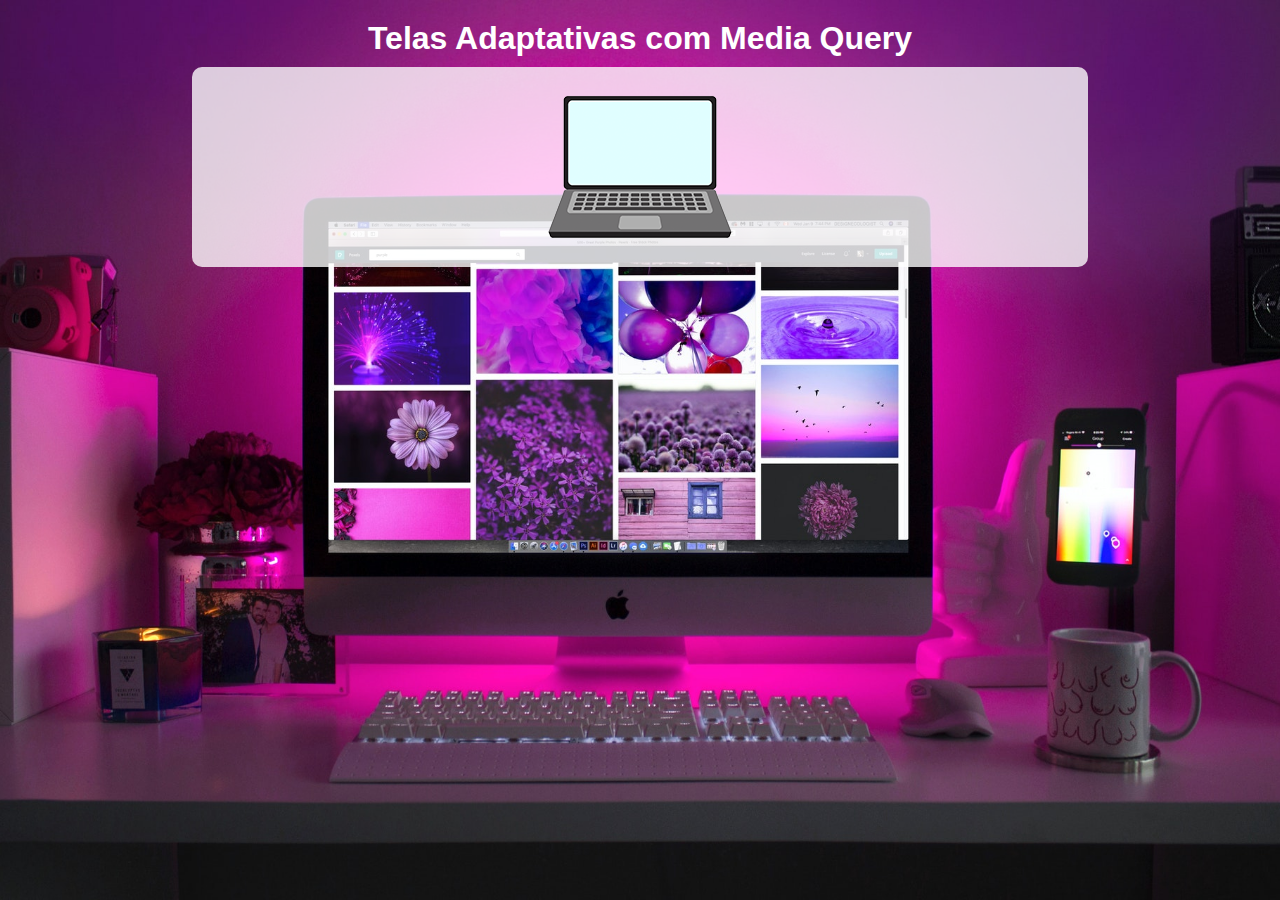
<file: index.html>
<!DOCTYPE html>
<html lang="pt-br">
<head>
  <meta charset="UTF-8">
  <meta name="viewport" content="width=device-width, initial-scale=1.0">
  <link rel="stylesheet" href="custom.css"
  media="all">
  <meta http-equiv="X-UA-Compatible" content="ie=edge">
  <title>Media Query</title>
</head>
<body>
  <header>
    <h1>Telas Adaptativas com Media Query</h1>
  </header>
  <main>
    <img id="phone" src="imagens/icon-phone.png" alt="icone celular">
    <img id="print" src="imagens/icon-print.png" alt="icone empressora">
    <img id="tablet" src="imagens/icon-tablet.png" alt="icone tablet">
    <img id="pc" src="imagens/icon-pc.png" alt="icone pc">
    <img id="tv" src="imagens/icon-tv.png" alt="icone tv">
  </main>
</body>
</html>
</file>
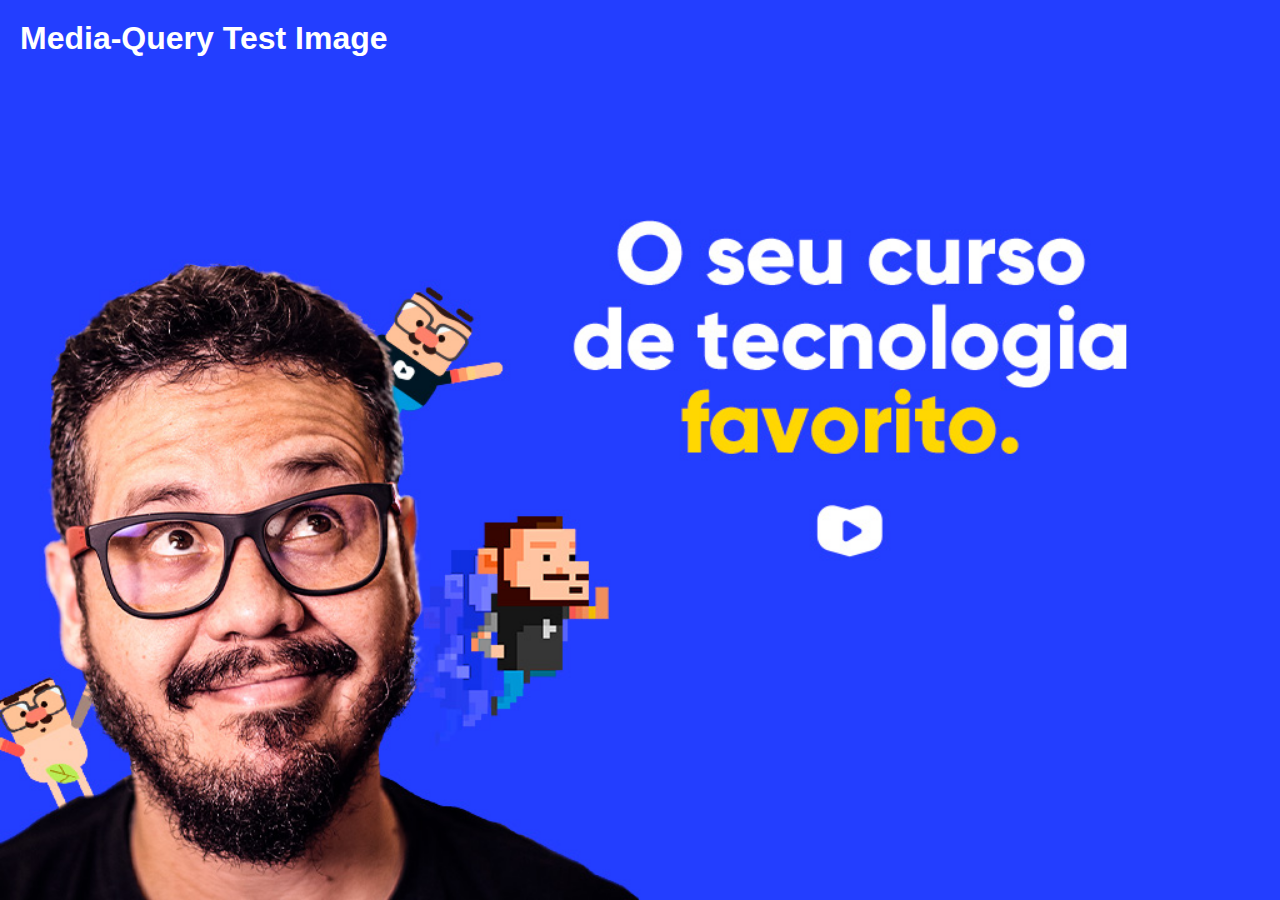
<file: mq1/index.html>
<!DOCTYPE html>
<html lang="pt-br">
<head>
  <meta charset="UTF-8">
  <meta name="viewport" content="width=device-width, initial-scale=1.0">
  <link rel="stylesheet" href="custom.css" media="all">
  <meta http-equiv="X-UA-Compatible" content="ie=edge">
  <title>Media Queries</title>
</head>
<body>
  <header>
    <h1>Media-Query Test Image</h1>
  </header>
  </footer>
</body>
</html>
</file>
<file: custom.css>
@charset "UTF-8";

* {
  margin: 0;
  box-sizing: border-box;
  padding: 0;
  font-family: arial, helvetica, Sans-Serif;
}
h1 {
  text-align: center;
  color: white;
  margin: 20px 0 10px 0;
}
img, main {
  margin: auto;
  display: block;
}
body {
  background: #00411f url('imagens/back-phone.jpg')
  center center/cover no-repeat fixed;
}
main {
  background-color: #ffffffc7;
  width: 70%;
  border-radius: 10px;
}

#phone { display: block; }
#print { display: none; }
#tablet { display: none; }
#pc { display: none; }
#tv { display: none; }
/* Telas Responsivas */
@media screen and (min-width: 490px) {
  #tablet { display: block; }
  #phone { display: none; }
  #pc { display: none; }
  #tv { display: none; }
  #print { display: none; }
  body { 
    background: white url('imagens/back-tablet.jpg') center center/cover no-repeat fixed;
  }
}
@media screen and (min-width: 1020px) {
  #tablet { display: none; }
  #phone { display: none; }
  #pc { display: block; }
  #tv { display: none; }
  #print { display: none; }
  body { 
    background: #af02ff url('imagens/back-pc.jpg') center center/cover no-repeat fixed;
  }
}
@media screen and (min-width: 1980px) {
  #tablet { display: none; }
  #phone { display: none; }
  #pc { display: none; }
  #tv { display: block; }
  #print { display: none; }
  body {
    background: #c9c9c9 url('imagens/back-tv.jpg') center center/cover no-repeat fixed;
  }
}
@media print {
  #tablet { display: none; }
  #phone { display: none; }
  #pc { display: none; }
  #tv { display: none; }
  #print { display: block; }
  * {
    font-family: Monospace, Courier New, Courier;
  }
  h1 {
    text-align: center;
  }
}
</file>
<file: mq1/custom.css>
@charset "UTF-8";

* {
  margin: 0;
  box-sizing: border-box;
  padding: 0;
  font-family: Arial, Verdana, Sans-Serif;
}
header h1 {
  color: white;
  padding: 20px;
}
@media screen and (orientation: landscape) {
    body {
    background: blue
    url('cev-landscape.jpg') center
    center/cover no-repeat fixed;
  }
    header h1 {
    text-align: left;
  }
}
@media screen and (orientation: portrait) {
    body {
      background: blue url('cev-portrait.jpg')
      center center/cover no-repeat fixed;
    }
    h1 {
      text-align: center;
    }
}
</file>
